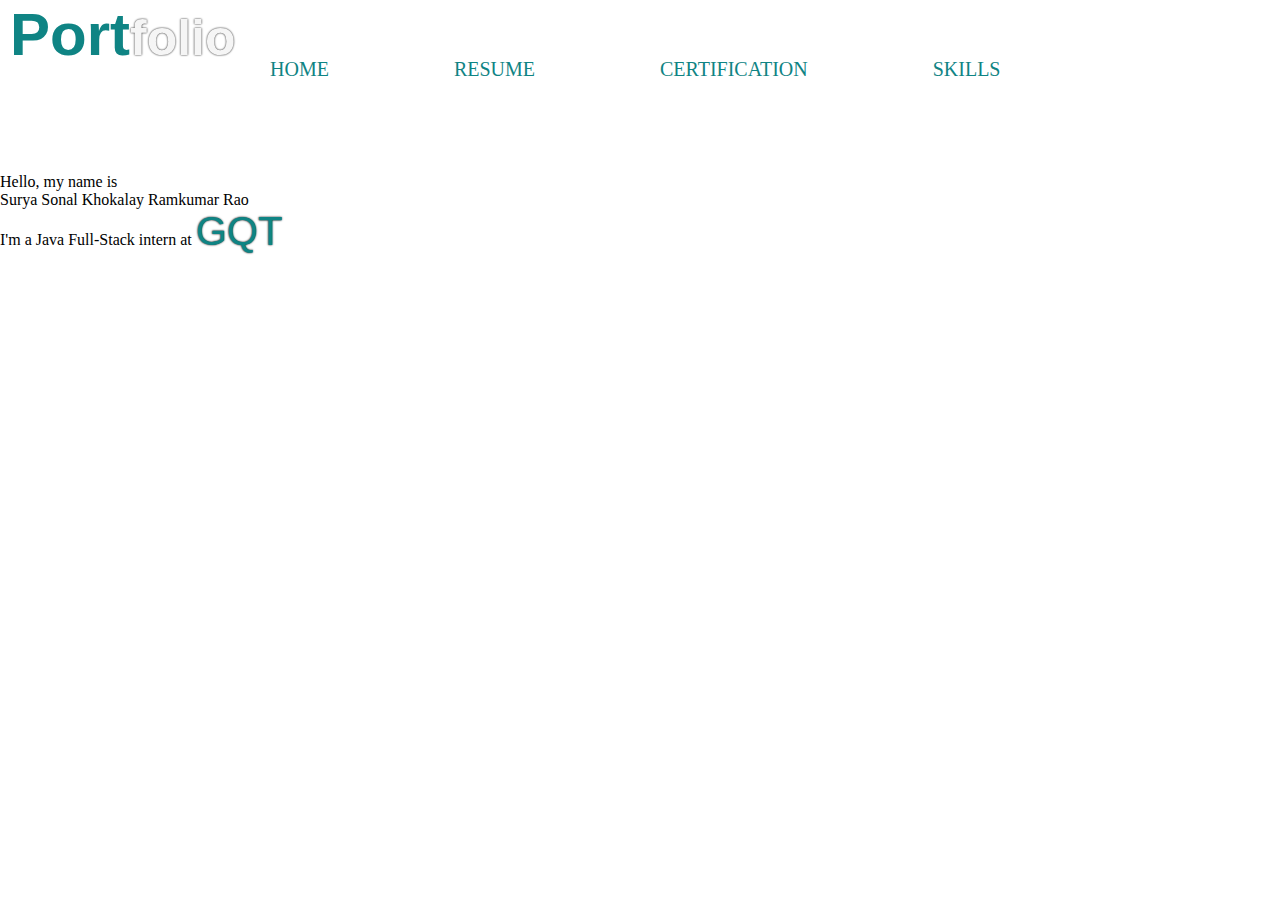
<file: index.html>
<!DOCTYPE html>
<html lang="en">
<head>
    <meta charset="UTF-8">
    <meta name="viewport" content="width=device-width, initial-scale=1.0">
    <title>Home</title>
    <link rel="stylesheet" href="main.css">
    <link href="https://cdn.jsdelivr.net/npm/bootstrap@5.3.2/dist/css/bootstrap.min.css" rel="stylesheet" integrity="sha384-T3c6CoIi6uLrA9TneNEoa7RxnatzjcDSCmG1MXxSR1GAsXEV/Dwwykc2MPK8M2HN" crossorigin="anonymous">

</head>
<body>
    <div class="container1">
        <header>
            Port<span>folio</span>
       </header>
       <div class="container">
           <nav>
               <a href="index.html">HOME</a>
               <a href="new.html">RESUME</a>
               <a href="certificate.html">CERTIFICATION</a>
               <!--<a href="education.html">EDUCATION</a>-->
               <a href="skills.html">SKILLS</a>
               
           </nav>
       </div>
    </div>

    <br>
    <br>
    <br>
    <p class="p1 fw-normal ms-5 mt-5 fs-4 text-white fst- ">Hello, my name is</p>
    <p class="p2 fw-bold ms-5 fs-1 text-white">Surya Sonal Khokalay Ramkumar Rao</p>
    <p class="p3 lead fw-normal ms-5 fs-3 text-white">I'm a Java Full-Stack intern at <span>GQT</span></p>
    <!--<button type="button" class="btn btn-outline-info text-white"> Resume </button>-->

    
    


    <script src="https://cdn.jsdelivr.net/npm/bootstrap@5.3.2/dist/js/bootstrap.bundle.min.js" integrity="sha384-C6RzsynM9kWDrMNeT87bh95OGNyZPhcTNXj1NW7RuBCsyN/o0jlpcV8Qyq46cDfL" crossorigin="anonymous"></script>
</body>
</html>
</file>
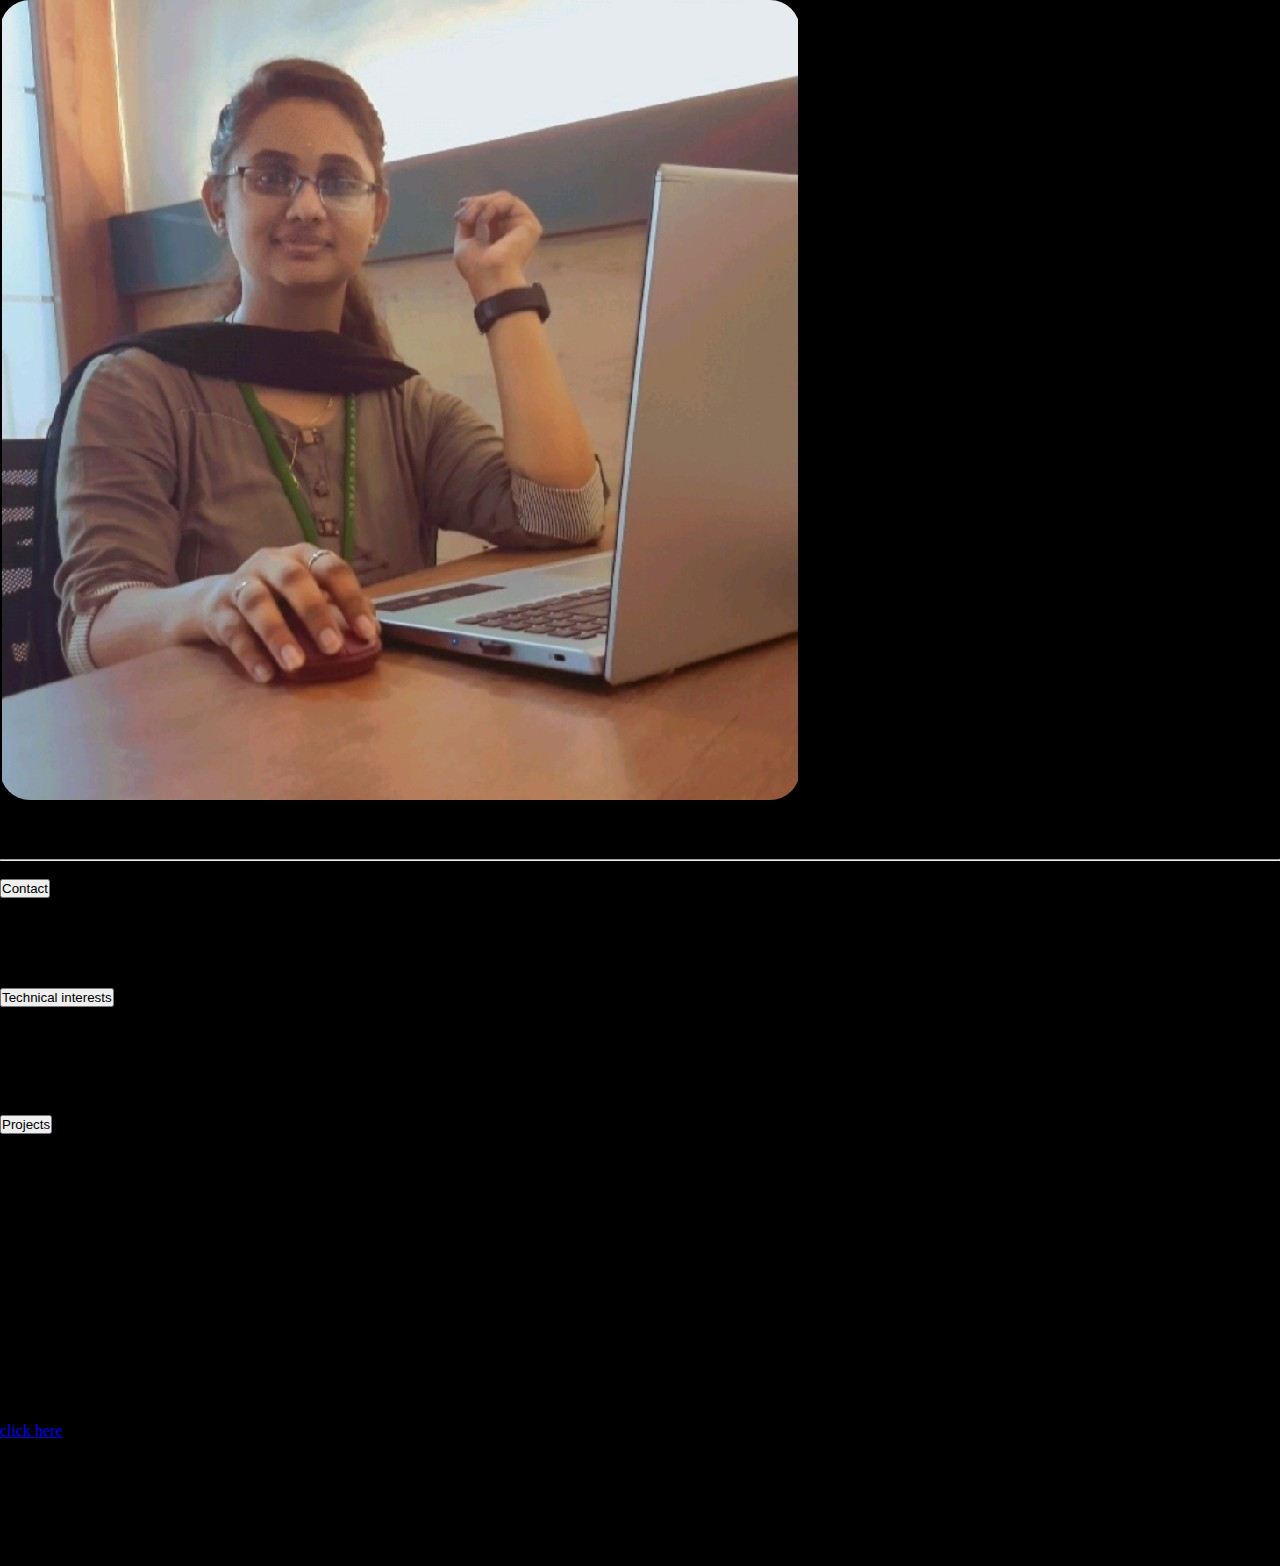
<file: new.html>
<!DOCTYPE html>
<html lang="en">
<head>
  <meta charset="UTF-8">
  <meta name="viewport" content="width=device-width, initial-scale=1.0">
  <title>Resume</title>
  <link href="https://cdn.jsdelivr.net/npm/bootstrap@5.3.2/dist/css/bootstrap.min.css" rel="stylesheet" integrity="sha384-T3c6CoIi6uLrA9TneNEoa7RxnatzjcDSCmG1MXxSR1GAsXEV/Dwwykc2MPK8M2HN" crossorigin="anonymous">
  <link rel="stylesheet" href="https://cdnjs.cloudflare.com/ajax/libs/font-awesome/5.15.4/css/all.min.css">
  <link rel="stylesheet" href="https://cdnjs.cloudflare.com/ajax/libs/font-awesome/6.5.1/css/all.min.css" integrity="sha512-DTOQO9RWCH3ppGqcWaEA1BIZOC6xxalwEsw9c2QQeAIftl+Vegovlnee1c9QX4TctnWMn13TZye+giMm8e2LwA==" crossorigin="anonymous" referrerpolicy="no-referrer">
  <link rel="stylesheet" href="new.css">

</head>
<body>
    <div class="container p-5">
        <div class="row ">
            <div class="col-sm-4 bg-dark text-white text-centre py-4">
                <div class="header-left">
                    <img src="me.jpg"width="200px" height="100px" class="img-thumbnail rounded-circle mb-2">
                    <h1 class="display-5">Surya Sonal</h1>
                    <h4 class="lead text-uppercase text-secondary mb-4">Khokalay Ramkumar Rao</h4>
                </div>
                <hr><br>
                <div class="container mt-3">
                    <button type="button" class="btn btn-secondary text-white" data-bs-toggle="collapse" data-bs-target="#practice1">Contact</button>
                    <div class="collapse" id="practice1">
                        <div class="card">
                            <div class="card-body bg-light text-dark" >
                                <ul class="list-unstyled text-dark ml-5 py-2 text-left">
                                    <li class="list-item">
                                        <i class="fa-solid fa-phone"></i>
                                        +91 9390295863
                                    </li>
                                    <li class="list-item">
                                        <i class="fa-solid fa-envelope"></i>
                                        suryasonal2003@gmail.com
                                    </li>
                                    <li class="list-item">
                                        <i class="fa-brands fa-linkedin"></i>
                                        linkedin.com/in/surya-sonal-a19501231
                                    </li>
                                    <li class="list-item">
                                        <i class="fa-solid fa-location-dot"></i>
                                        khaja nagar, Anantapur
                                    </li>
                                            
                                </ul>
                            </div>
                        </div>
                    </div>
                </div>
                <br>
                <div class="container mt-3">
                    <button type="button" class="btn btn-secondary text-white" data-bs-toggle="collapse" data-bs-target="#practice2">Technical interests</button>
                    <div class="collapse" id="practice2">
                        <div class="card">
                            <div class="card-body bg-light text-dark" >
                                <ul class="list-group-flush text-dark ml-5 py-2 text-left">
                                    <li class="list group-item">C Language</li>
                                    <li class="list group-item">Python</li>
                                    <li class="list group-item">HTML</li>
                                    <li class="list group-item">CSS</li>
                                    <li class="list group-item">Photoshop</li>
                                </ul>
                            </div>
                        </div>
                    </div>
                </div>
                <br>
            
                <div class="container mt-3">
                    <button type="button" class="btn btn-secondary text-white" data-bs-toggle="collapse" data-bs-target="#practice3">Projects</button>
                    <div class="collapse" id="practice3">
                        <div class="card">
                            <div class="card-body bg-light text-dark" >
                                <ul class="list-group-flush text-dark ml-5 py-2 text-left">
                                    <li class="list group-item">Drone driven by solar energy</li>
                                    <li class="list group-item">Design a blog post in HTML </li>
                                    <li class="list group-item">Design a chapter from the Harry Potter Wiki in HTML </li>
                                    <li class="list group-item">Community service project “Blood donation-A social responsibility"</li>
                                </ul>
                            </div>
                        </div>
                    </div>
                </div>
            </div>
            <div class="col-sm-8 bg-light text-dark py-4 px-5">
                <div class="row-sm-12 mb-2 ">
                    <div class="card bg-secondary">
                        <div class="card-header fw-light fs-3 text-white">Career Contour</div>
                        <div class="card-body text-white"> I want to use my creative skills, technologies that I am familiar with and I will give my best effort and knowledge to reach the organization’s goals. My innovative thoughts that will benefit the Organization in the long run and also
                        help me in building my professional career. </div>
                    </div>
                </div>

                <div class="row-sm-12 mb-2 ">
                    <div class="card bg-secondary">
                        <div class="card-header fw-light fs-3 text-white">Education</div>
                        <div class="card-body">
                            <ul class="list-group-flush text-white ml-5 py-2 text-left">
                            <li class="list group-item">Pursuing BTech in Electrical and Electronics Engineering from G. Pulla
                                Reddy Engineering College, Kurnool with 8.2 CGPA in 7th semester </li>
                            <li class="list group-item">Intermediate from Andhra Pradesh in Narayana junior college, Anantapur 
                                with 9.42 CGPA </li>
                            <li class="list group-item">SSC from State Board of Public Examinations Andhra Pradesh in C.V.R 
                                Memorial English Medium High School with 9.8 CGPA </li>
                            
                        </ul>

                        </div>
                    </div>
                </div>

                <div class="row-sm-12 mb-2 ">
                    <div class="card bg-secondary">
                        <div class="card-header fw-light fs-3 text-white">Certifications</div>
                        <div class="card-body text-white"> 
                            <ul class="list-group-flush text-white ml-5 py-2 text-left">
                            <li class="list group-item">Completed Graphic Design Internship at WEB BLINDERS</li>
                            <li class="list group-item">Certification in HTML in EDYST Platform. </li>
                            <li class="list group-item">Certification in C in spoken Tutorial Platform. </li>
                            <li class="list group-item">Certified in various courses in MOOCS. </li>
                        </ul>
                        <a href="certificate.html" role="" class="btn btn-secondary">click here</a>

                     </div>
                    </div>
                </div>

                <div class="row-sm-12 mb-2 ">
                    <div class="card bg-secondary">
                        <div class="card-header fw-light fs-3 text-white">Achievements</div>
                        <div class="card-body">     
                            <ul class="list-group-flush text-white ml-5 py-2 text-left">
                                <li class="list group-item">Participated and won prize in ISRO World Space
                                    week.</li>
                                <li class="list group-item">Volunteer of NSS in B.TECH.</li>
                                <li class="list group-item">Participated in essay writing competitions 
                                    at school level.</li>
                                <li class="list group-item">Participated and won medal in quiz competition
                                    held at school level. </li>
                            </ul>
                        </div>
                    </div>
                </div>

                <div class="row-sm-12 mb-2 ">
                    <div class="card bg-secondary">
                        <div class="card-header fw-light fs-3 text-white">Hobbies</div>
                        <div class="card-body text-white">     
                         Reading books, Cooking, Journaling, Photography
                        </div>
                    </div>
                </div>

                
            </div>
        </div>
    </div>
  



    <script src="https://cdn.jsdelivr.net/npm/bootstrap@5.3.2/dist/js/bootstrap.bundle.min.js" integrity="sha384-C6RzsynM9kWDrMNeT87bh95OGNyZPhcTNXj1NW7RuBCsyN/o0jlpcV8Qyq46cDfL" crossorigin="anonymous"></script>
</body>
</html>
</file>
<file: main.css>
*{
    margin: 0px;
    padding: 0px;
    box-sizing: border-box;
}
body{
    background-image: url("C:/Users/surya/Desktop/portfolio/bg.avif");
    background-size: cover;
    
}
header{
    font-size: 60px;
    font-family: 'Segoe UI', Tahoma, Geneva, Verdana, sans-serif;
    text-shadow: 0 0 1px white;
    font-weight: bolder;
    color: rgb(15, 132, 132);
    height: auto;
    width: 90px;
    margin-left: 10px;
}
span{
    font-size: 50px;
    font-family: 'Segoe UI', Tahoma, Geneva, Verdana, sans-serif;
    text-shadow: 0 0 2px rgb(0, 0, 0);
    color:whitesmoke;
}
.container{
    /*padding: 10px 10%;
    padding-left: ;*/
    justify-content:space-between;
}
nav{

    display: flex;
    width: 100%;
    margin-top: 2px;
    margin-left: 100px;
    height: 15vh;
    justify-content:space-around;
    align-items:center;
    flex-wrap: wrap;
    padding-left: 20px;

}
nav a{
    display: inline-block;
    text-decoration: none;
    margin: 10px 50px;
    flex: auto;
    font-size: 20px;
    color:rgb(15, 132, 132); ;
}
nav a:hover{
    color: aliceblue;
    font-size:18px ;
    font-weight: normal;
}
.p3 span{
    color:rgb(15, 132, 132) ;
    font-size: 40px;
}

.container1{
    display: inline-flex;
}
</file>
<file: new.css>
*{
    margin: 0;
    padding: 0;
    box-sizing: border-box;
}

body{
    background-color: black;
}
/*.header-left{
    height: inherit;
    width: inherit;
    transition: all 1s;
}
.header-left img:hover{
    transform:;
}*/
.hobby1{
    border: 2px solid white;
    border-radius: 50%;
    height: 100px;
    width: 100px;
    background-image: url("https://img.freepik.com/premium-photo/cute-young-woman-reading-book-anime-style-background_176697-4132.jpg");
    background-size: cover;
}

.hobby2{
    border: 2px solid white;
    border-radius: 50%;
    height: 100px;
    width: 100px;
    background-image: url("https://i.pinimg.com/originals/3a/11/2e/3a112e67b72418befc72df82608209d7.jpg");
    background-size: cover;
}

.hobby3{
    border: 2px solid white;
    border-radius: 50%;
    height: 100px;
    width: 100px;
    background-image: url("https://mashaplans.com/wp-content/uploads/2019/01/138585106_3580888742032009_5167626296866683688_n-735x861.jpg");
    background-size: cover;
}

.hobby4{
    border: 2px solid white;
    border-radius: 50%;
    height: 100px;
    width: 100px;
    background-image: url("https://pm1.narvii.com/6539/0898852f3200c463b9722632ad5b8c40a2c594ff_00.jpg");
    background-size: cover;
}

.hobby{
    display: inline-block;

}

.header-left img{
        height: inherit;
        width: inherit;
        border-radius: 30px;
        transition:all 1s;
}

img:hover{
    transform: scale(0.8,0.8);
}
</file>
